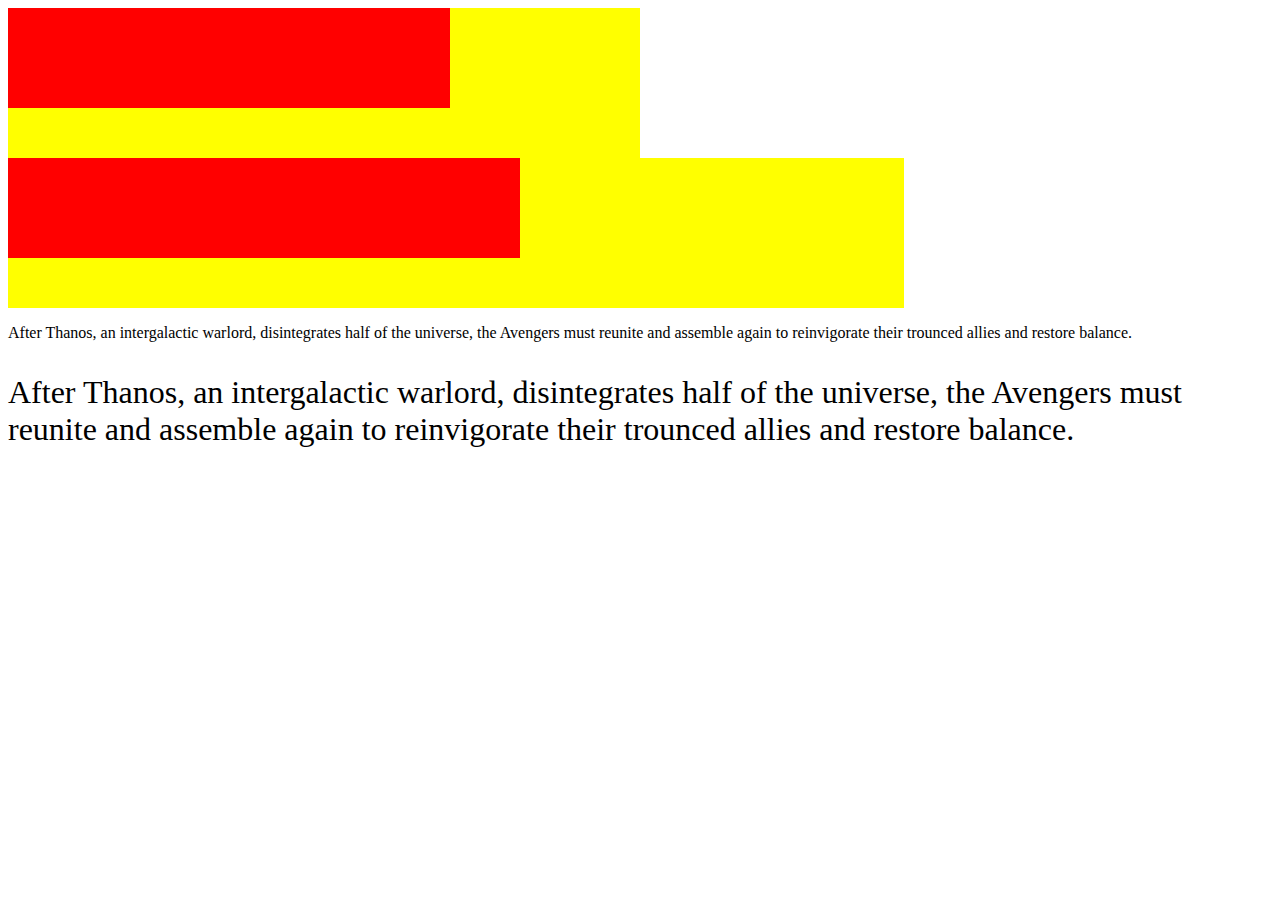
<file: Day5-Tutorial/index.html>
<!DOCTYPE html>
<!--[if lt IE 7]>      <html class="no-js lt-ie9 lt-ie8 lt-ie7"> <![endif]-->
<!--[if IE 7]>         <html class="no-js lt-ie9 lt-ie8"> <![endif]-->
<!--[if IE 8]>         <html class="no-js lt-ie9"> <![endif]-->
<!--[if gt IE 8]>      <html class="no-js"> <!-<![endif]-->
<html lang="en">
  <head>
    <meta charset="UTF-8" />
    <meta name="viewport" content="width=device-width, initial-scale=1.0" />
    <meta http-equiv="X-UA-Compatible" content="IE=edge" />

    <title>List of Highest Paid Jobs in 2021</title>

    <meta name="description" content="" />
    <link rel="stylesheet" href="style.css" />
  </head>

  <body>
    <div class="out">
      <div class="in"></div>
    </div>

    <div class="out2">
      <div class="in2"></div>
    </div>

    <p class="txt">
      After Thanos, an intergalactic warlord, disintegrates half of the
      universe, the Avengers must reunite and assemble again to reinvigorate
      their trounced allies and restore balance.
    </p>
    <p class="txt2">
      After Thanos, an intergalactic warlord, disintegrates half of the
      universe, the Avengers must reunite and assemble again to reinvigorate
      their trounced allies and restore balance.
    </p>
  </body>
</html>
</file>
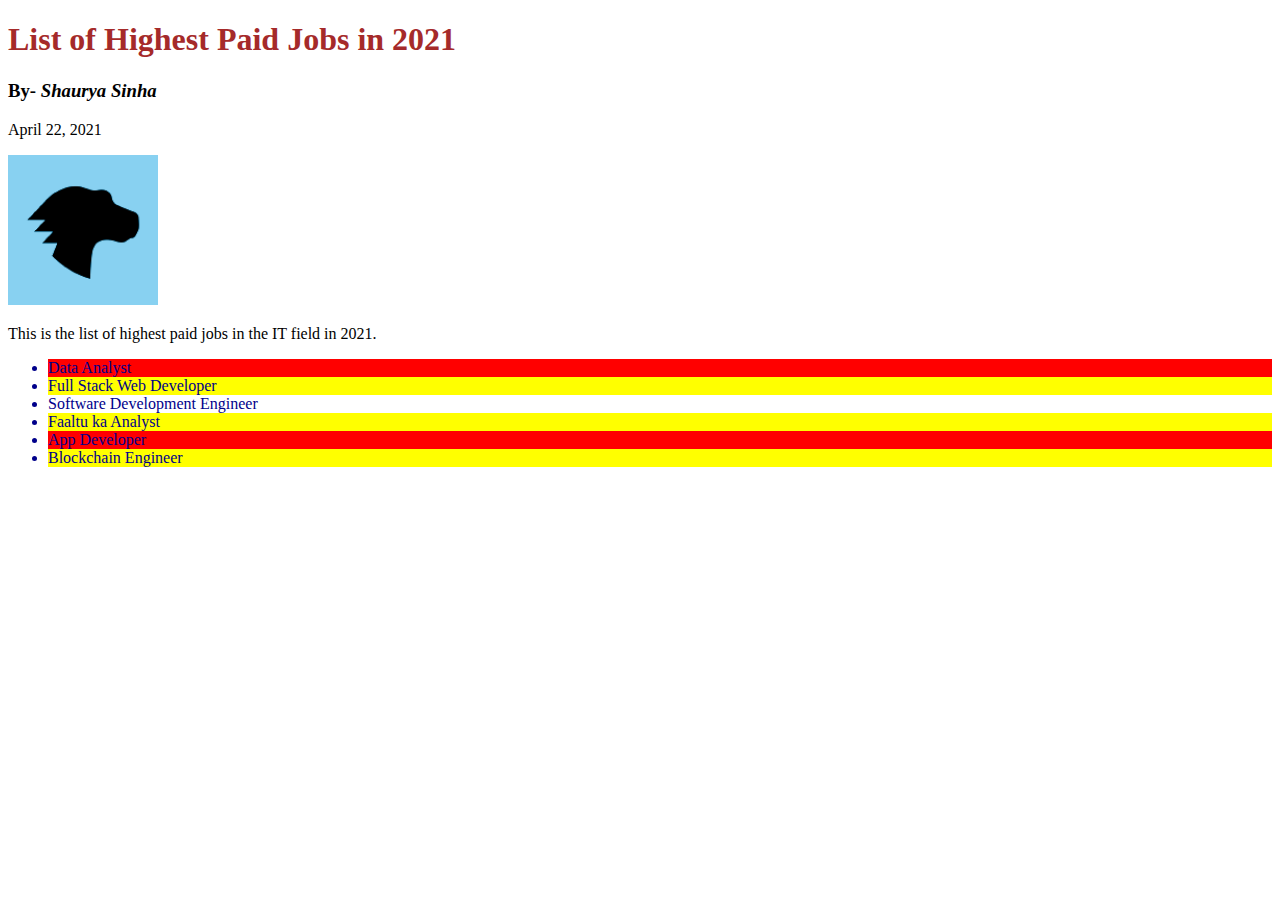
<file: Day3-Tutorial/Day3-Website/index.html>
<!DOCTYPE html>
<!--[if lt IE 7]>      <html class="no-js lt-ie9 lt-ie8 lt-ie7"> <![endif]-->
<!--[if IE 7]>         <html class="no-js lt-ie9 lt-ie8"> <![endif]-->
<!--[if IE 8]>         <html class="no-js lt-ie9"> <![endif]-->
<!--[if gt IE 8]>      <html class="no-js"> <!-<![endif]-->
<html lang="en">
  <head>
    <meta charset="UTF-8" />
    <meta name="viewport" content="width=device-width, initial-scale=1.0" />
    <meta http-equiv="X-UA-Compatible" content="IE=edge" />

    <title>List of Highest Paid Jobs in 2021</title>

    <meta name="description" content="" />
    <link rel="stylesheet" href="style.css" />
  </head>

  <body>
    <!--[if lt IE 7]>
      <p class="browsehappy">
        You are using an <strong>outdated</strong> browser. Please
        <a href="#">upgrade your browser</a> to improve your experience.
      </p>
    <![endif]-->

    <!--script src="" async defer></script>-->

    <h1>
      List of Highest Paid Jobs in 2021
    </h1>

    <h3>
      <b>By- <i>Shaurya Sinha</i></b>
    </h3>

    <p>April 22, 2021</p>

    <img
      src="[data-uri]"
      alt="Image"
      width="150"
    />

    <p>This is the list of highest paid jobs in the IT field in 2021.</p>

    <ul>
      <li class="odd">Data Analyst</li>
      <li class="even">Full Stack Web Developer</li>
      <li class="odd" id="third">Software Development Engineer</li>
      <li class="even">Faaltu ka Analyst</li>
      <li class="odd">App Developer</li>
      <li class="even">Blockchain Engineer</li>
    </ul>
  </body>
</html>
</file>
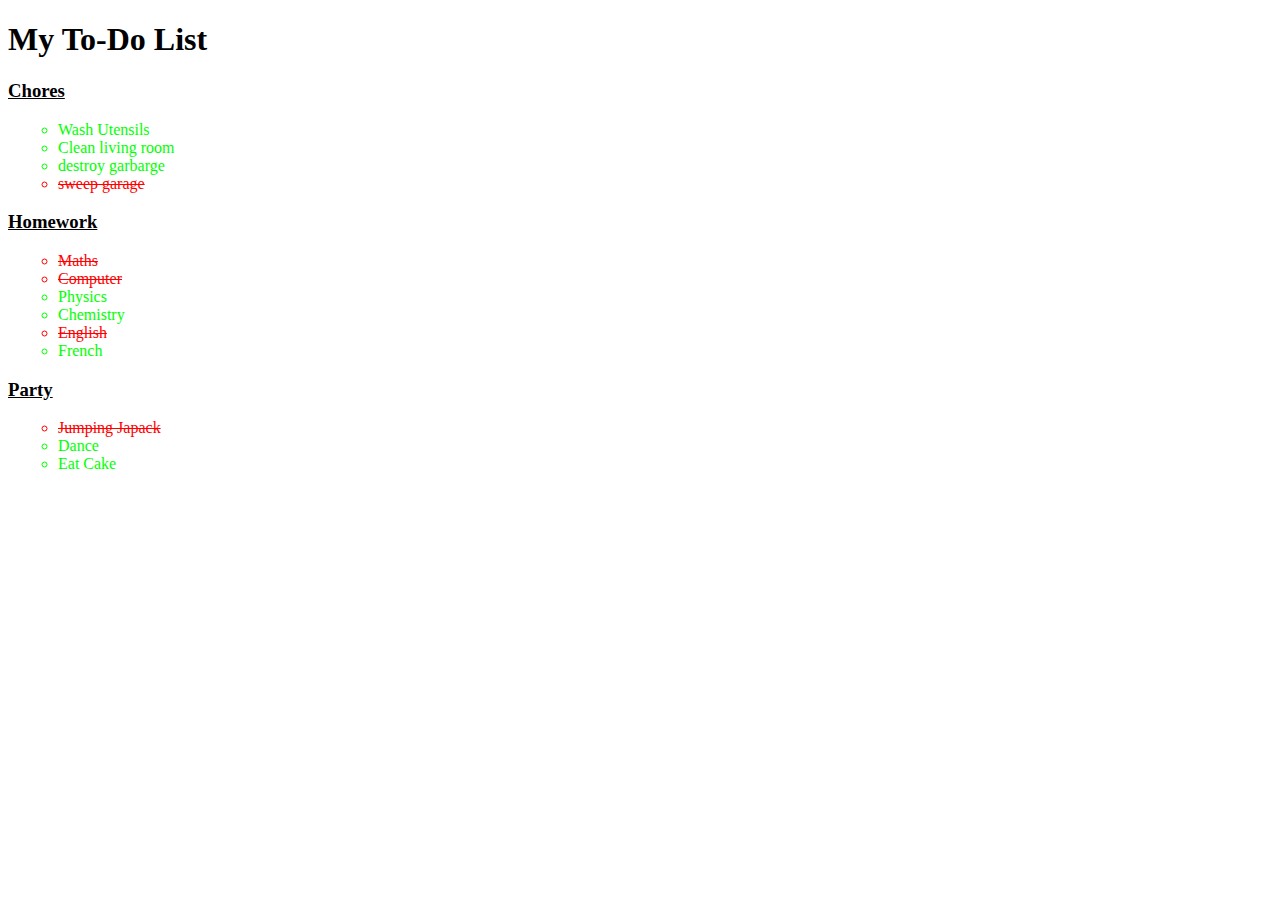
<file: Day6-Tutorial/Homework-My-ToDo-List/index.html>
<!DOCTYPE html>
<html lang="en">
  <head>
    <meta charset="UTF-8" />
    <meta name="viewport" content="width=device-width, initial-scale=1.0" />
    <meta http-equiv="X-UA-Compatible" content="ie=edge" />
    <title>My To-Do List</title>
    <link rel="stylesheet" href="styles.css" />
  </head>
  <body>
    <h1>
      My To-Do List
    </h1>
    <h3 class="sand">Chores</h3>
    <ul>
      <li id="unfinished">Wash Utensils</li>
      <li id="unfinished">Clean living room</li>
      <li id="unfinished">destroy garbarge</li>
      <li id="done">sweep garage</li>
    </ul>

    <h3 class="sand">Homework</h3>
    <ul>
      <li id="done">Maths</li>
      <li id="done">Computer</li>
      <li id="unfinished">Physics</li>
      <li id="unfinished">Chemistry</li>
      <li id="done">English</li>
      <li id="unfinished">French</li>
    </ul>

    <h3 class="sand">Party</h3>
    <ul>
      <li id="done">Jumping Japack</li>
      <li id="unfinished">Dance</li>
      <li id="unfinished">Eat Cake</li>
    </ul>
  </body>
</html>
</file>
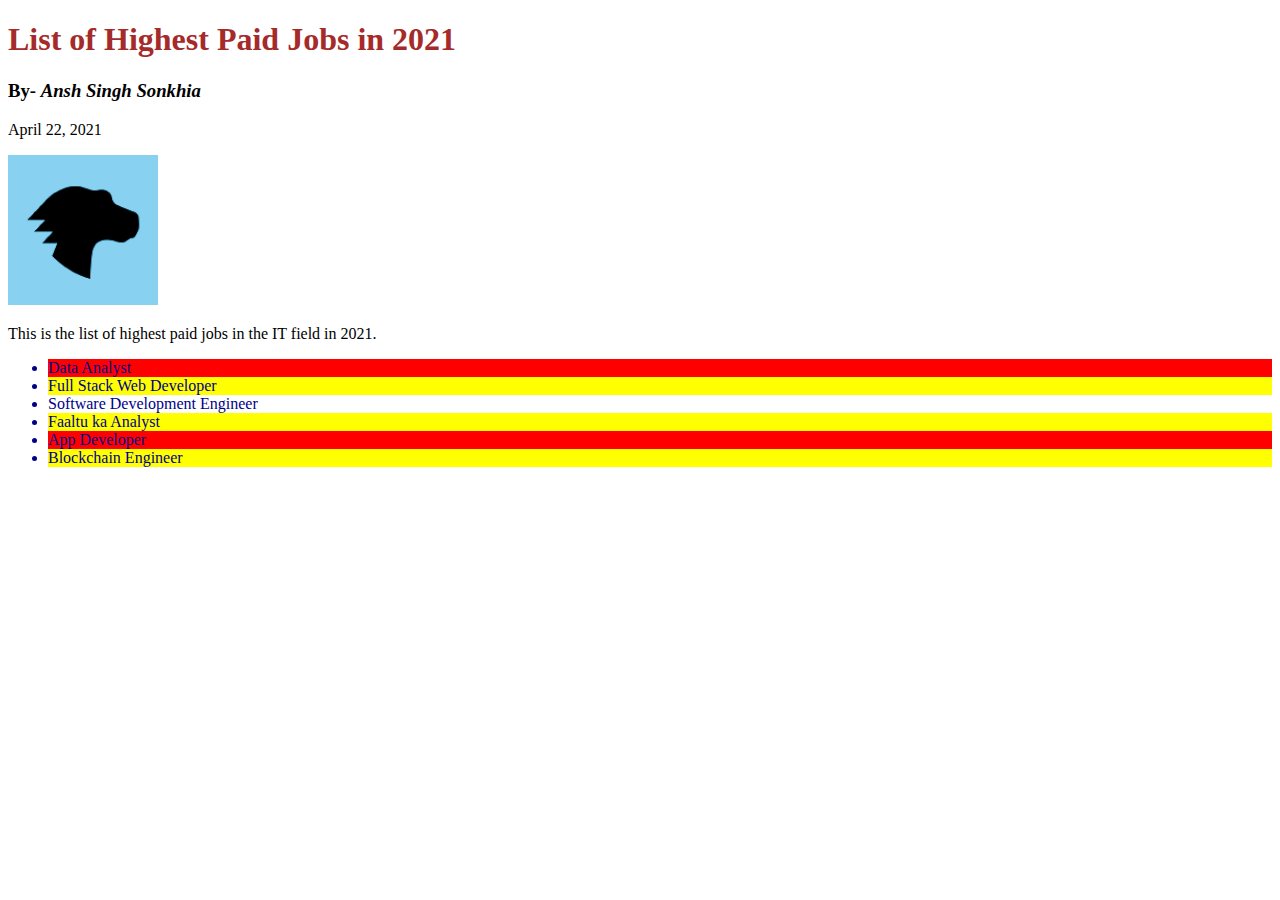
<file: DevTown/Day3-Tutorial/Day3-Website/index.html>
<!DOCTYPE html>
<!--[if lt IE 7]>      <html class="no-js lt-ie9 lt-ie8 lt-ie7"> <![endif]-->
<!--[if IE 7]>         <html class="no-js lt-ie9 lt-ie8"> <![endif]-->
<!--[if IE 8]>         <html class="no-js lt-ie9"> <![endif]-->
<!--[if gt IE 8]>      <html class="no-js"> <!-<![endif]-->
<html lang="en">
  <head>
    <meta charset="UTF-8" />
    <meta name="viewport" content="width=device-width, initial-scale=1.0" />
    <meta http-equiv="X-UA-Compatible" content="IE=edge" />

    <title>List of Highest Paid Jobs in 2021</title>

    <meta name="description" content="" />
    <link rel="stylesheet" href="style.css" />
  </head>

  <body>
    <!--[if lt IE 7]>
      <p class="browsehappy">
        You are using an <strong>outdated</strong> browser. Please
        <a href="#">upgrade your browser</a> to improve your experience.
      </p>
    <![endif]-->

    <!--script src="" async defer></script>-->

    <h1>
      List of Highest Paid Jobs in 2021
    </h1>

    <h3>
      <b>By- <i>Ansh Singh Sonkhia</i></b>
    </h3>

    <p>April 22, 2021</p>

    <img
      src="[data-uri]"
      alt="Image"
      width="150"
    />

    <p>This is the list of highest paid jobs in the IT field in 2021.</p>

    <ul>
      <li class="odd">Data Analyst</li>
      <li class="even">Full Stack Web Developer</li>
      <li class="odd" id="third">Software Development Engineer</li>
      <li class="even">Faaltu ka Analyst</li>
      <li class="odd">App Developer</li>
      <li class="even">Blockchain Engineer</li>
    </ul>
  </body>
</html>
</file>
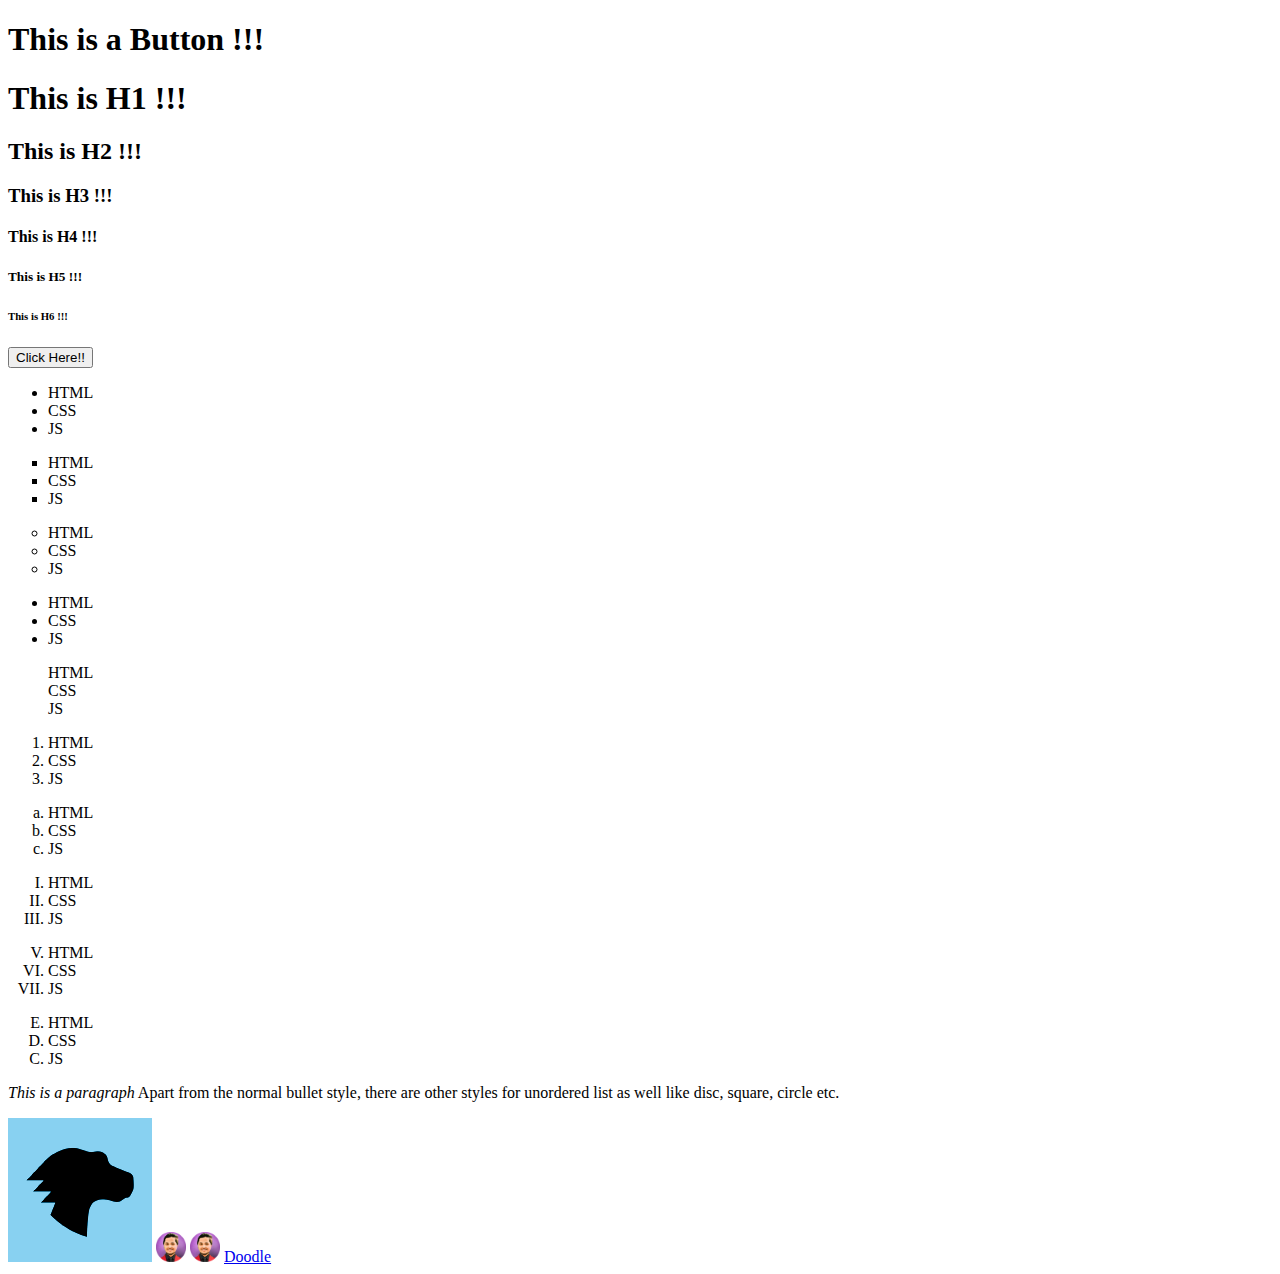
<file: Day1-index.html>
<!DOCTYPE html>
<html lang="en">
  <head>
    <meta charset="UTF-8" />
    <meta name="viewport" content="width=device-width, initial-scale=1.0" />
    <meta http-equiv="X-UA-Compatible" content="ie=edge" />
    <title>The Website of Ansh</title>
  </head>
  <body>
    <h1>This is a Button !!!</h1>
    <h1>This is H1 !!!</h1>
    <h2>This is H2 !!!</h2>
    <h3>This is H3 !!!</h3>
    <h4>This is H4 !!!</h4>
    <h5>This is H5 !!!</h5>
    <h6>This is H6 !!!</h6>

    <button>Click Here!!</button>

    <ul>
      <li>HTML</li>
      <li>CSS</li>
      <li>JS</li>
    </ul>

    <ul type="square">
      <li>HTML</li>
      <li>CSS</li>
      <li>JS</li>
    </ul>

    <ul type="circle">
      <li>HTML</li>
      <li>CSS</li>
      <li>JS</li>
    </ul>

    <ul style="list-style-type: disc;">
      <li>HTML</li>
      <li>CSS</li>
      <li>JS</li>
    </ul>

    <ul type="none">
      <li>HTML</li>
      <li>CSS</li>
      <li>JS</li>
    </ul>

    <ol>
      <li>HTML</li>
      <li>CSS</li>
      <li>JS</li>
    </ol>

    <ol type="a">
      <li>HTML</li>
      <li>CSS</li>
      <li>JS</li>
    </ol>

    <ol type="I">
      <li>HTML</li>
      <li>CSS</li>
      <li>JS</li>
    </ol>

    <ol type="I" start="5">
      <li>HTML</li>
      <li>CSS</li>
      <li>JS</li>
    </ol>

    <ol type="A" start="5" reversed>
      <li>HTML</li>
      <li>CSS</li>
      <li>JS</li>
    </ol>

    <p>
      <i>This is a paragraph</i> Apart from the normal bullet style, there are
      other styles for unordered list as well like disc, square, circle etc.
    </p>

    <img
      src="[data-uri]"
      alt="dribble mdn"
    />

    <img src="profilePic.png" alt="dribble mdn" width="30px" />
    <img src="profilePic.png" alt="dribble mdn" width="30dp" />

    <a href="https://www.tutorialbrain.com/html_tutorial/html_lists/">Doodle</a>
  </body>
</html>
</file>
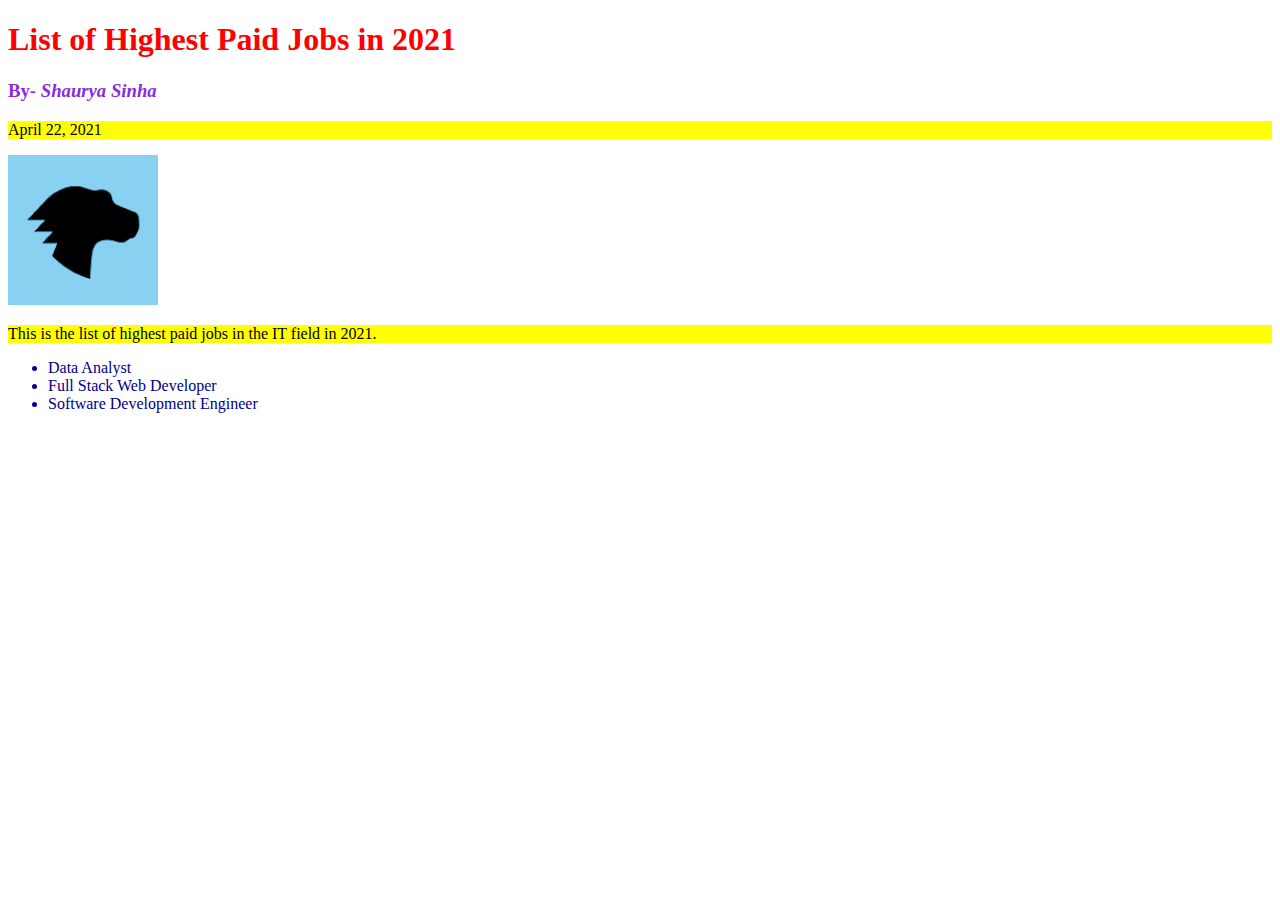
<file: Day3-Tutorial/Inline-and-Internal-CSS.html>
<!DOCTYPE html>
<!--[if lt IE 7]>      <html class="no-js lt-ie9 lt-ie8 lt-ie7"> <![endif]-->
<!--[if IE 7]>         <html class="no-js lt-ie9 lt-ie8"> <![endif]-->
<!--[if IE 8]>         <html class="no-js lt-ie9"> <![endif]-->
<!--[if gt IE 8]>      <html class="no-js"> <!-<![endif]-->
<html lang="en">
  <head>
    <meta charset="UTF-8" />
    <meta name="viewport" content="width=device-width, initial-scale=1.0" />
    <meta http-equiv="X-UA-Compatible" content="IE=edge" />

    <title>List of Highest Paid Jobs in 2021</title>

    <style>
      h3 {
        color: blueviolet;
      }

      p {
        background-color: yellow;
      }
    </style>

    <meta name="description" content="" />
    <link rel="stylesheet" href="" />
  </head>

  <body>
    <!--[if lt IE 7]>
      <p class="browsehappy">
        You are using an <strong>outdated</strong> browser. Please
        <a href="#">upgrade your browser</a> to improve your experience.
      </p>
    <![endif]-->

    <!--script src="" async defer></script>-->

    <h1 style="color: red;">
      List of Highest Paid Jobs in 2021
    </h1>

    <h3>
      <b>By- <i>Shaurya Sinha</i></b>
    </h3>

    <p>April 22, 2021</p>

    <img
      src="[data-uri]"
      alt="Image"
      width="150"
    />

    <p>This is the list of highest paid jobs in the IT field in 2021.</p>

    <ul style="color: darkblue;">
      <li>Data Analyst</li>
      <li>Full Stack Web Developer</li>
      <li>Software Development Engineer</li>
    </ul>
  </body>
</html>
</file>
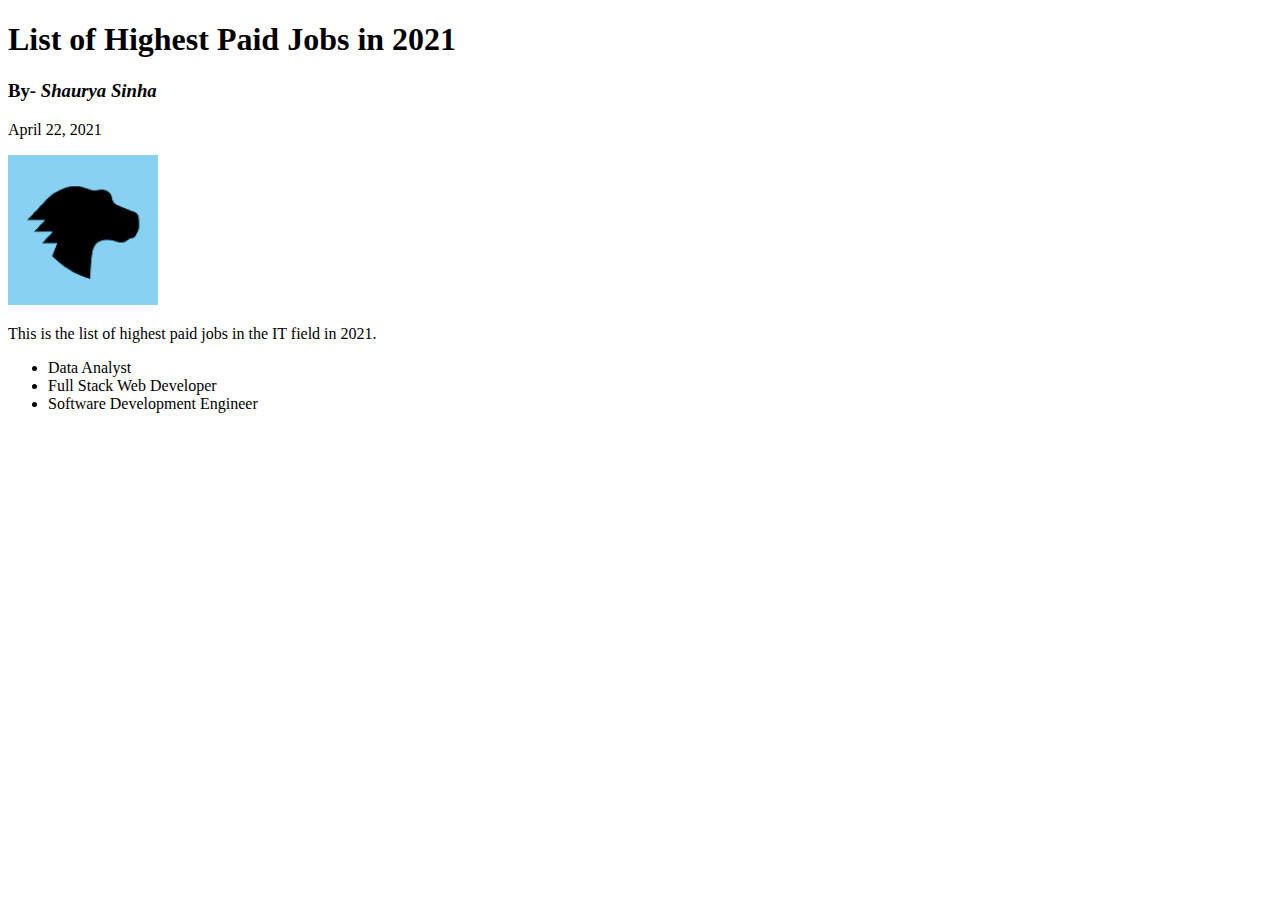
<file: TryingTo-Copy-Sample-Websites/Highest-Paid-Jobs-Webpage.html>
<!DOCTYPE html>
<!--[if lt IE 7]>      <html class="no-js lt-ie9 lt-ie8 lt-ie7"> <![endif]-->
<!--[if IE 7]>         <html class="no-js lt-ie9 lt-ie8"> <![endif]-->
<!--[if IE 8]>         <html class="no-js lt-ie9"> <![endif]-->
<!--[if gt IE 8]>      <html class="no-js"> <!-<![endif]-->
<html lang="en">
    <head>
        <meta charset="UTF-8">
        <meta name="viewport" content="width=device-width, initial-scale=1.0">
        <meta http-equiv="X-UA-Compatible" content="IE=edge">

        <title>List of Highest Paid Jobs in 2021</title>
        <meta name="description" content="">
        <link rel="stylesheet" href="">
    </head>

    <body>
        <!--[if lt IE 7]>
            <p class="browsehappy">You are using an <strong>outdated</strong> browser. Please <a href="#">upgrade your browser</a> to improve your experience.</p>
        <![endif]-->
        
        <!--script src="" async defer></script>-->

        <h1>List of Highest Paid Jobs in 2021</h1>

        <h3><b>By- <i>Shaurya Sinha</i></b></h3>

        <p>April 22, 2021</p>

        <img src="[data-uri]"
         alt="Image" width="150"/>

         <p>This is the list of highest paid jobs in the IT field in 2021. </p>

         <ul>
            <li>Data Analyst</li>
            <li>Full Stack Web Developer</li>
            <li>Software Development Engineer</li>
         </ul>


    </body>
</html>
</file>
<file: Day5-Tutorial/style.css>
.in {
  background-color: red;
  width: 70%;
  height: 100px;
}
.out {
  background-color: yellow;
  width: 50%;
  height: 150px;
}
.in2 {
  background-color: red;
  width: 40vw;
  height: 100px;
}
.out2 {
  background-color: yellow;
  width: 70vw;
  height: 150px;
}
.txt {
  font-size: 1em;
}
.txt2 {
  font-size: 2em;
}
</file>
<file: Day3-Tutorial/Day3-Website/style.css>
h1 {
  color: brown;
}

ul {
  color: darkblue;
}

.odd {
  background-color: red;
}

.even {
  background-color: yellow;
}

#third {
  background-color: white;
}
</file>
<file: Day6-Tutorial/Homework-My-ToDo-List/styles.css>
body {
  background-color: black;
  color: white;
}
@media screen and (prefers-color-scheme: light) {
  body {
    background-color: white;
    color: black;
  }
}
ul {
  margin: 50;
  padding-left: 50px;
  list-style-type: circle;
}
#done {
  color: red;
  text-decoration-line: line-through;
}
#unfinished {
  color: rgb(0, 255, 0);
}
.sand {
  text-decoration-line: underline;
}
</file>
<file: DevTown/Day3-Tutorial/Day3-Website/style.css>
h1 {
  color: brown;
}

ul {
  color: darkblue;
}

.odd {
  background-color: red;
}

.even {
  background-color: yellow;
}

#third {
  background-color: white;
}
</file>
